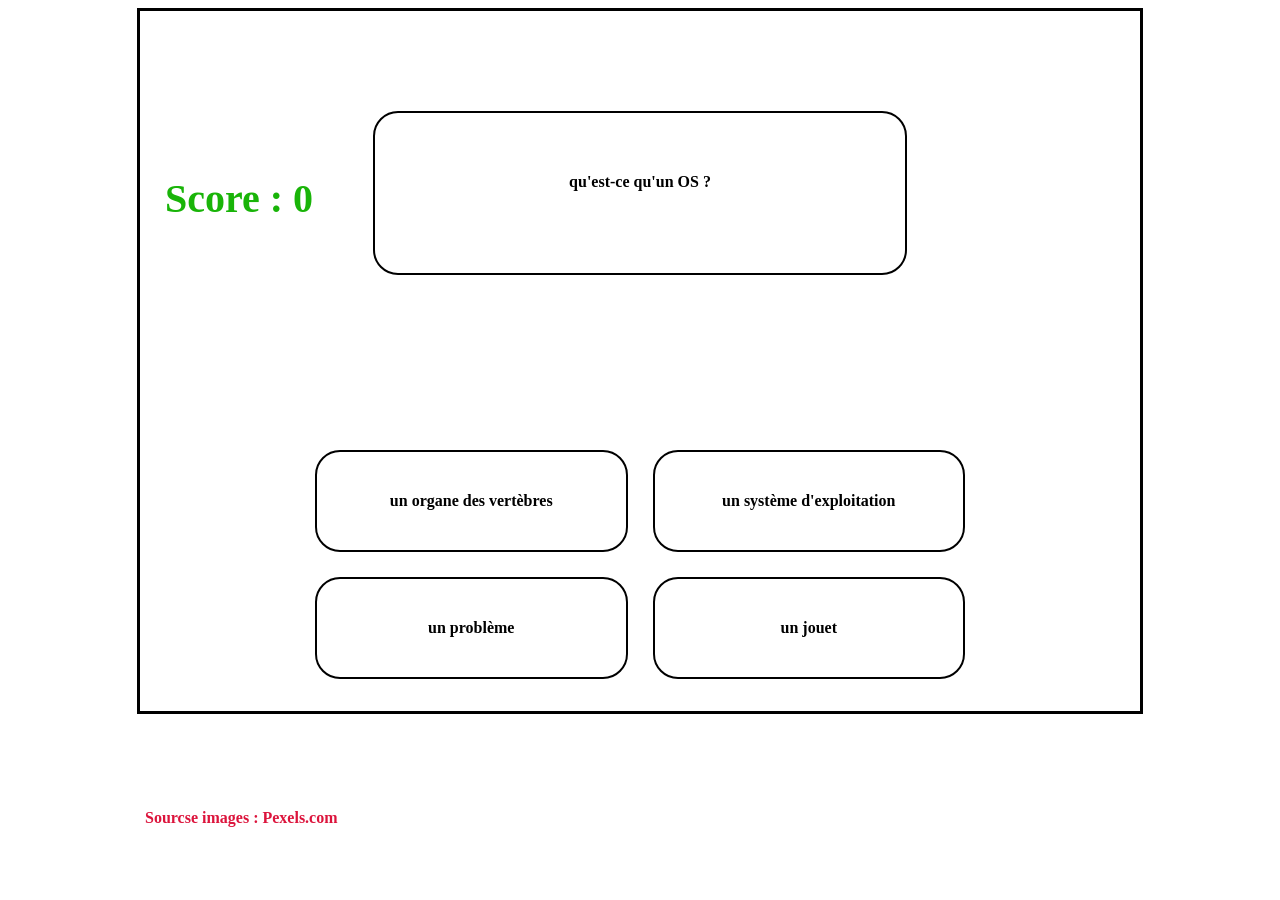
<file: index.html>
<!DOCTYPE html>
<html lang="fr">
  <head>
    <meta charset="UTF-8" />
    <meta name="viewport" content="width=device-width,initial-scale=1">
    <link rel="stylesheet" type="text/css" href="naruto.css" />
    <title>quizz informatique</title>
  </head>
  <body>
    <div id="image" class="limit">
      <!--<div id="image" class="image"></div>-->
      <div id="wrongBubble" class="portraitAndBubble1">
        <div class="portrait1"></div>
        <div class="box3 sb14">Non , non et non !!!</div>
      </div>
      <div id="rightBubble" class="portraitAndBubble2">
        <div class="portrait2"></div>
        <div class="box4 sb13">Bien joué !!!</div>
      </div>
      <div class="score">Score : <span id="score">0</span></div>
      <container>
        <div id="questionDiv" class="questionDiv">Question ici</div>
      </container>
      <table id="table">
        <tr>
          <td class="hoverClass" id="choiceOne">1er réponse</td>
          <td class="hoverClass" id="choiceTwo">2em réponse</td>
        </tr>
        <tr>
          <td class="hoverClass" id="choiceThree">3em réponse</td>
          <td class="hoverClass" id="choiceFour">4em réponse</td>
        </tr>
      </table>
      <div id="countdown" class="countdown"></div>
      <p> Sourcse images : Pexels.com </p>
    </div>
    
    <script src="naruto.js"></script>
  </body>
</html>
</file>
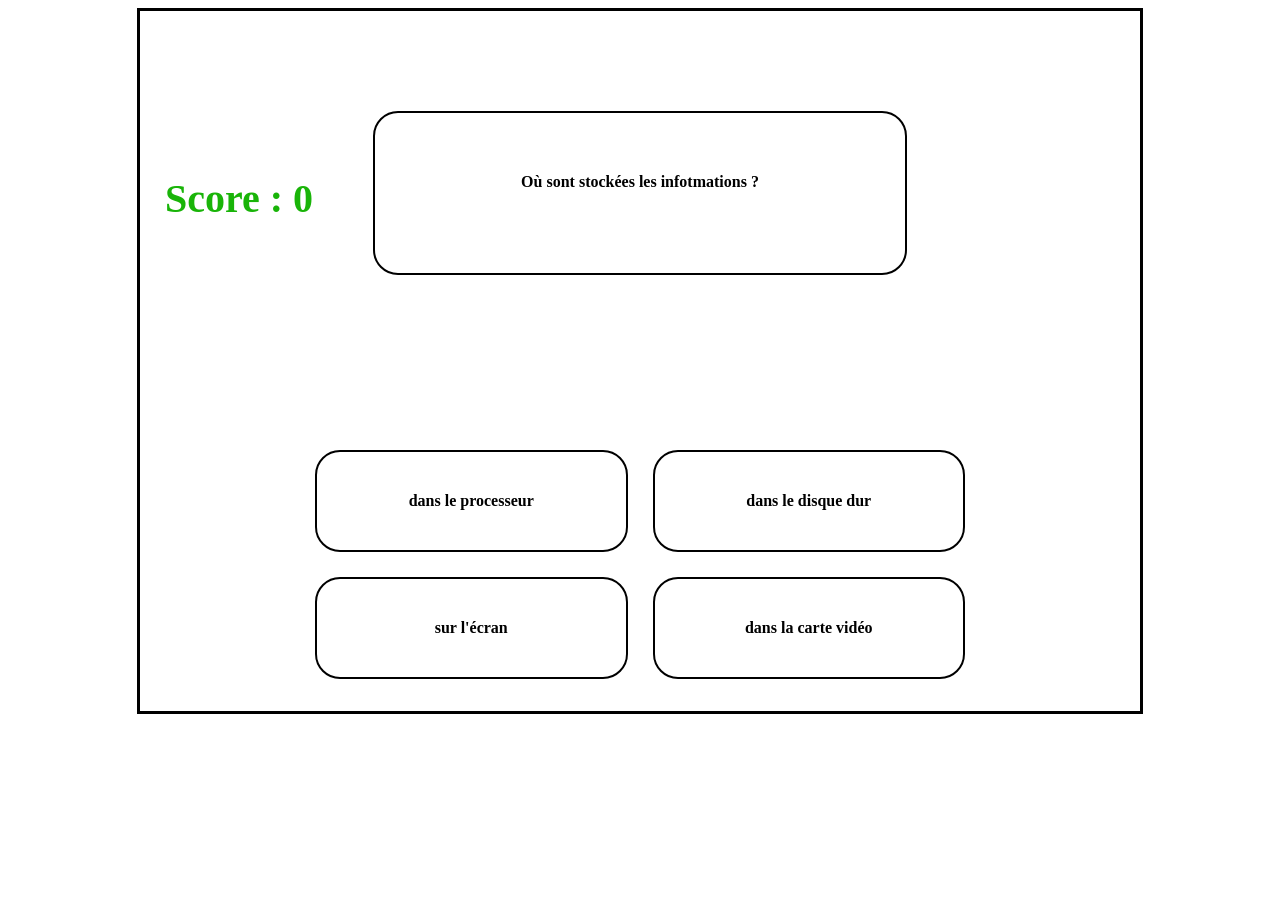
<file: naruto.html>
<!DOCTYPE html>
<html lang="fr">
  <head>
    <meta charset="UTF-8" />
    <meta name="viewport" content="width=device-width,initial-scale=1">
    <link rel="stylesheet" type="text/css" href="naruto.css" />
    <title>Naruto quizz</title>
  </head>
  <body>
    <div id="image" class="limit">
      <!--<div id="image" class="image"></div>-->
      <div id="wrongBubble" class="portraitAndBubble1">
        <div class="portrait1"></div>
        <div class="box3 sb14">Non , non et non !!!</div>
      </div>
      <div id="rightBubble" class="portraitAndBubble2">
        <div class="portrait2"></div>
        <div class="box4 sb13">Bien joué !!!</div>
      </div>
      <div class="score">Score : <span id="score">0</span></div>
      <container>
        <div id="questionDiv" class="questionDiv">Question ici</div>
      </container>
      <table id="table">
        <tr>
          <td class="hoverClass" id="choiceOne">1er réponse</td>
          <td class="hoverClass" id="choiceTwo">2em réponse</td>
        </tr>
        <tr>
          <td class="hoverClass" id="choiceThree">3em réponse</td>
          <td class="hoverClass" id="choiceFour">4em réponse</td>
        </tr>
      </table>
      <div id="countdown" class="countdown"></div>
    </div>
    <script src="naruto.js"></script>
  </body>
</html>
</file>
<file: naruto.css>
.limit {
    width: 1000px;
    height: 700px;
    border: 3px solid black;
    background-image: url("https://i.pinimg.com/564x/db/15/55/db1555931e8e6b374d488bdcf3d1369b.jpg");
    background-size: cover;
    margin: 0 auto;
    font-weight: 600;
    -webkit-user-select: none;
    /* Safari */
    -moz-user-select: none;
    /* Firefox */
    -ms-user-select: none;
    /* IE10+/Edge */
    user-select: none;
    /* Standard */

}
p {
  margin: 10px 0;
  padding: 5px;
  font-family: Comic Sans MS, Comic Sans, cursive;
  color:crimson;
}

.questionDiv {
    border: 2px solid black;
    width: 500px;
    height: 100px;
    left: 50%;
    margin: 0 auto;
    text-align: center;
    padding: 60px 15px 0px 15px;
    background-color: white;
    margin-top: 100px;
    margin-bottom: 150px;
    border-radius: 25px;
    opacity: 1;
    transition-property: all;
    transition-duration: 1s;
}

.portraitAndBubble1 {
    width: 800px;
    margin: 15% 0% 0% 5%;
    position: absolute;
    overflow: hidden;
    opacity: 1;
    transition-property: all;
    transition-duration: 1s;
}

.portrait1 {
    width: 150px;
    height: 150px;
    border-radius: 50%;
    background-image: url("https://i.pinimg.com/736x/68/24/b8/6824b874fe29a500ca7570afa232d807.jpg");
    background-size:cover;
    background-repeat: no-repeat;
    background-position: 30%;
    border: 2px solid black;
    float: left;
    ;
}

.portraitAndBubble2 {
    width: 800px;
    margin: 15% 0% 0% 8%;
    position: absolute;
    overflow: hidden;
    opacity: 1;
    transition-property: all;
    transition-duration: 1s;
}

.portrait2 {
    width: 150px;
    height: 150px;
    border-radius: 50%;
    background-image: url("https://i.pinimg.com/564x/a5/b5/4a/a5b54a912badeea1a93825751682db10.jpg");
    background-size: 95%;
    border: 2px solid black;
    float: right;
}

.score {
    border-radius: 25% 25% 25% 25%;
    background-color: #fff;
    color: rgb(25, 180, 8);
    text-align: center;
    font-weight: 600;
    font-size: 40px;
    position: absolute;
    margin: 5% 0px 0px 25px;
    opacity: 1;
    transition-property: all;
    transition-duration: 1s;
}

table {
    left: 50%;
    width: 700px;
    margin: 50px auto 100px auto;
    bottom: 0px;
    border-collapse: separate;
    border-spacing: 25px;
    table-layout: fixed;
    opacity: 1;
    transition-property: all;
    transition-duration: 1s;
}

table tr td {
    border: 2px solid black;
    padding: 40px 30px 40px 30px;
    margin: 20px 20px 20px 20px;
    text-align: center;
    vertical-align: middle;
    border-radius: 25px;
    background-color: white;
}

table tr td:hover {
    cursor: pointer;
}

.wrongAnswer {
    background-color: red;
    text-decoration: line-through;
}

.wrongAnswer:hover {
    background-color: red !important;
}

.rightAnswer {
    background-color: green;
}

.rightAnswer:before {
    content: "\2713";
    padding-right: 10px;
    font-size: 15px;
}

.rightAnswer:hover {
    background-color: green !important;
}

.hoverClass:hover {
    background-color: darkgray;
}

.countdown {
    color: crimson;
    position: absolute;
    width: 50px;
    height: 50px;
    left: 48%;
    bottom: 64%;
    font-size: 100px;
}

.box3 {
    width: 300px;
    margin: 75px auto 50px 180px;
    border-radius: 15px;
    background: red;
    color: #fff;
    padding: 20px;
    text-align: center;
    font-weight: 900;
    font-family: arial;
    position: relative;
}

.box4 {
    width: 300px;
    margin: 75px 180px 50px auto;
    border-radius: 15px;
    background: green;
    color: #fff;
    padding: 20px;
    text-align: center;
    font-weight: 900;
    font-family: arial;
    position: relative;
}

.sb14:before {
    content: "";
    width: 0px;
    height: 0px;
    position: absolute;
    border-left: 15px solid transparent;
    border-right: 15px solid red;
    border-top: 15px solid red;
    border-bottom: 15px solid transparent;
    left: -16px;
    top: 0px;
}

.sb13:before {
    content: "";
    width: 0px;
    height: 0px;
    position: absolute;
    border-left: 15px solid green;
    border-right: 15px solid transparent;
    border-top: 15px solid green;
    border-bottom: 15px solid transparent;
    right: -16px;
    top: 0px;
}

.image {
    border: 2px solid black;
    width: 500px;
    height: 220px;
    left: 510px;
    margin: 0 auto;
    background-color: white;
    border-radius: 25px;
    position: absolute;
    background-image: url("https://www.numerama.com/content/uploads/2018/05/rm-1.png");
    background-size: cover;
}

body.img {
    @media screen {
        max-width: :1200px;
        min-width: 800px:;
        ;

    }
    
}
</file>
